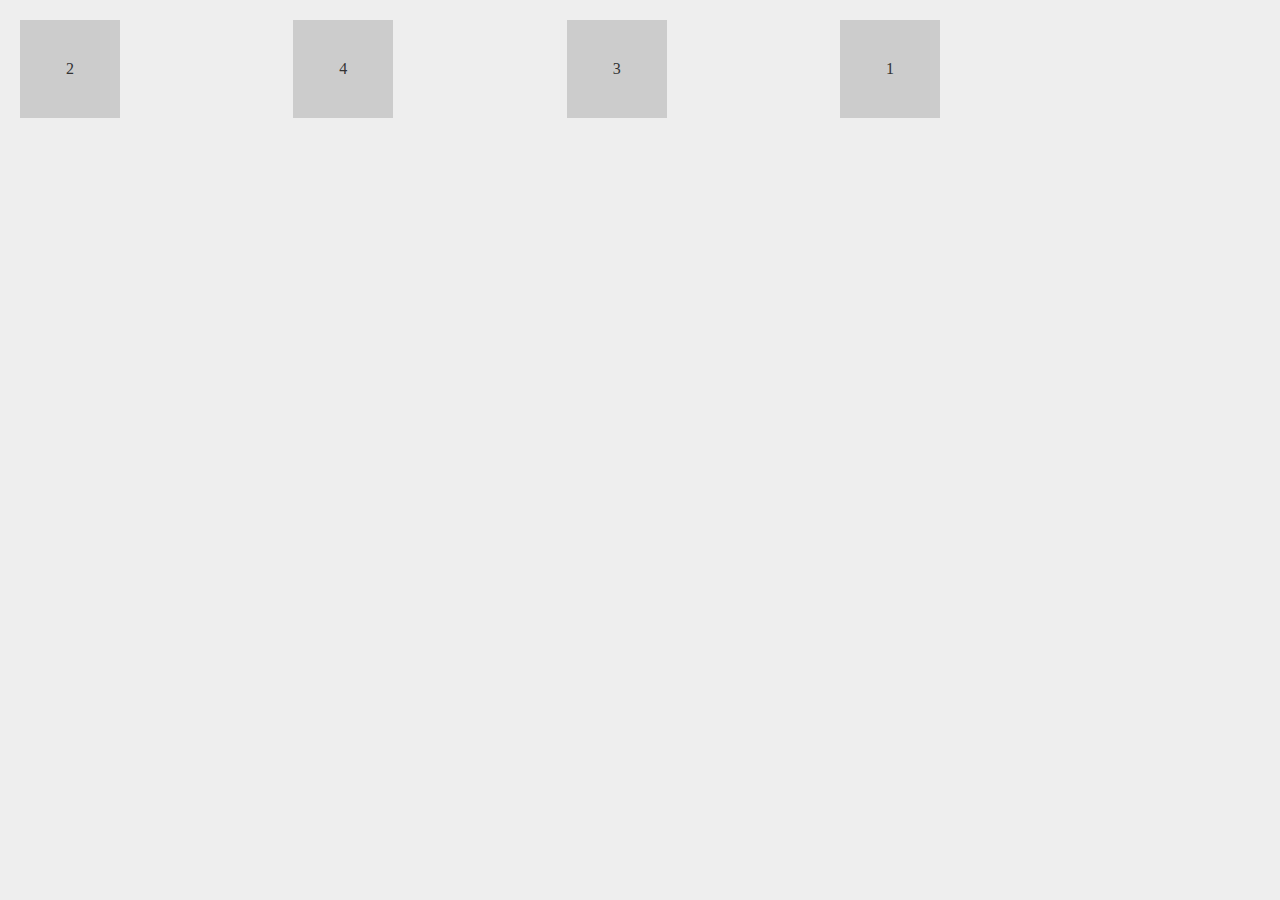
<file: index.html>
<!DOCTYPE html>
<html lang="en">
  <head>
    <title>CSS Flexbox</title>
    <link rel="stylesheet" type="text/css" href="style.css">
  </head>

  <body>
    <div class="wrapper">

      <section id="blocks">

        <div class="one">1</div>
        <div class="two">2</div>
        <div class="three">3</div>
        <div class="four">4</div>

      </section>
    </div>
  </body>
</html>
</file>
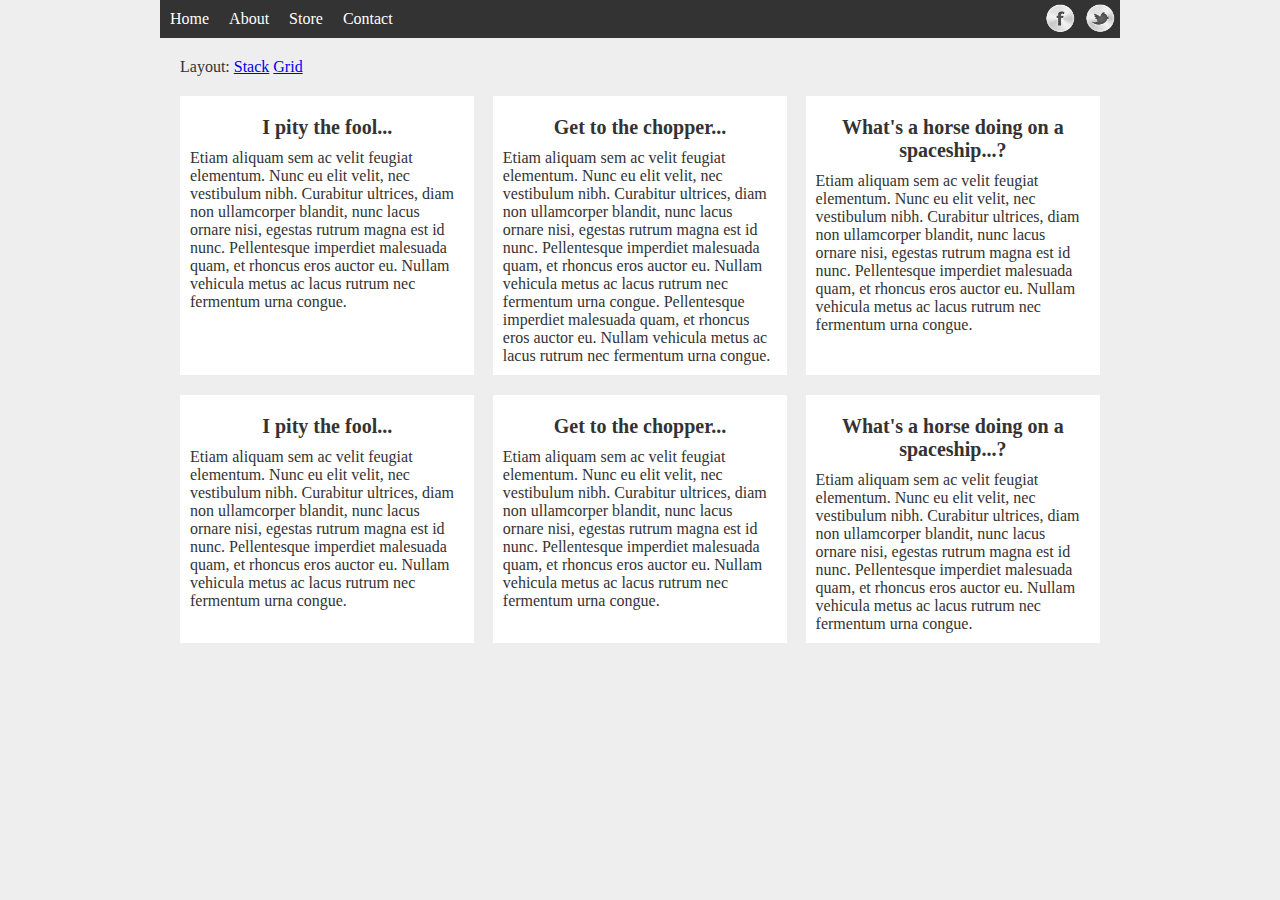
<file: layout/grid-vs-stack.html>
<!DOCTYPE html>
<html lang="en">
  <head>
    <title>The Net Ninja - CSS Flexbox</title>
    <link rel="stylesheet" type="text/css" href="style.css">
    <script src="https://code.jquery.com/jquery-1.12.1.js"></script>
  </head>
  <body>
    <div class="wrapper">

      <nav>
        <ul>
          <li><a href="">Home</a></li>
          <li><a href="">About</a></li>
          <li><a href="">Store</a></li>
          <li><a href="">Contact</a></li>
        </ul>
        <ul class="social">
          <li><a href="" class="fb">Facebook</a></li>
          <li><a href="" class="tw">Twitter</a></li>
        </ul>
      </nav>

      <div style="margin: 20px;">
        <span>Layout:</span>
        <a href="#" class="stack">Stack</a>
        <a href="#" class="grid">Grid</a>
      </div>
    
      <section id="blocks">
        <article>
          <h2>I pity the fool...</h2>
          <p>Etiam aliquam sem ac velit feugiat elementum. Nunc eu elit velit, nec vestibulum nibh. Curabitur ultrices, diam non ullamcorper blandit, nunc lacus ornare nisi, egestas rutrum magna est id nunc. Pellentesque imperdiet malesuada quam, et rhoncus eros auctor eu. Nullam vehicula metus ac lacus rutrum nec fermentum urna congue.</p>
        </article>
        <article>
          <h2>Get to the chopper...</h2>
          <p>Etiam aliquam sem ac velit feugiat elementum. Nunc eu elit velit, nec vestibulum nibh. Curabitur ultrices, diam non ullamcorper blandit, nunc lacus ornare nisi, egestas rutrum magna est id nunc. Pellentesque imperdiet malesuada quam, et rhoncus eros auctor eu. Nullam vehicula metus ac lacus rutrum nec fermentum urna congue. Pellentesque imperdiet malesuada quam, et rhoncus eros auctor eu. Nullam vehicula metus ac lacus rutrum nec fermentum urna congue.</p>
        </article>
        <article>
          <h2>What's a horse doing on a spaceship...?</h2>
          <p>Etiam aliquam sem ac velit feugiat elementum. Nunc eu elit velit, nec vestibulum nibh. Curabitur ultrices, diam non ullamcorper blandit, nunc lacus ornare nisi, egestas rutrum magna est id nunc. Pellentesque imperdiet malesuada quam, et rhoncus eros auctor eu. Nullam vehicula metus ac lacus rutrum nec fermentum urna congue.</p>
        </article>
        <article>
          <h2>I pity the fool...</h2>
          <p>Etiam aliquam sem ac velit feugiat elementum. Nunc eu elit velit, nec vestibulum nibh. Curabitur ultrices, diam non ullamcorper blandit, nunc lacus ornare nisi, egestas rutrum magna est id nunc. Pellentesque imperdiet malesuada quam, et rhoncus eros auctor eu. Nullam vehicula metus ac lacus rutrum nec fermentum urna congue.</p>
        </article>
        <article>
          <h2>Get to the chopper...</h2>
          <p>Etiam aliquam sem ac velit feugiat elementum. Nunc eu elit velit, nec vestibulum nibh. Curabitur ultrices, diam non ullamcorper blandit, nunc lacus ornare nisi, egestas rutrum magna est id nunc. Pellentesque imperdiet malesuada quam, et rhoncus eros auctor eu. Nullam vehicula metus ac lacus rutrum nec fermentum urna congue.</p>
        </article>
        <article>
          <h2>What's a horse doing on a spaceship...?</h2>
          <p>Etiam aliquam sem ac velit feugiat elementum. Nunc eu elit velit, nec vestibulum nibh. Curabitur ultrices, diam non ullamcorper blandit, nunc lacus ornare nisi, egestas rutrum magna est id nunc. Pellentesque imperdiet malesuada quam, et rhoncus eros auctor eu. Nullam vehicula metus ac lacus rutrum nec fermentum urna congue.</p>
        </article>
      </section>
      
    </div>
    
    <script>
      $("a.stack").on("click", function(){
        $("article").addClass("stack");
      });
      $("a.grid").on("click", function(){
        $("article").removeClass("stack");
      });
    </script>

  </body>
</html>
</file>
<file: style.css>
*{
    font-family: verdana;
    margin: 0;
}
body{
    background: #eee;
    color: #333;
}
.wrapper{
    width: 100%;
    max-width: 960px;
}
#blocks{
    display: flex;
    margin: 20px;
    justify-content: space-between;
}
#blocks div{
    flex: 0 0 100px;
    text-align: center;
    padding: 40px 0;
    background-color: #ccc; 
}
.one{order: 2;}
.two{order: -1;}
.three{order: 1;}
.four{order: 0;}
</file>
<file: layout/style.css>
*{
  font-family: verdana;
  margin: 0;
}

body{
  background: #eee;
  color: #333;
}

.wrapper{
  width: 100%;
  max-width: 960px;
  margin: 0 auto;
}

/* menu base styles */

nav{
  background: #333;
}

nav ul{
  list-style-type: none;
  padding: 0;
}

nav a{
  text-decoration: none;
  text-align: center;
  color: #fff;
  display: block;
  padding: 10px;
}

nav a:hover{
  background-color: #555;
}

/* social menu base styles */

a.tw{
  background: url(img/tw.png) no-repeat center;
  background-size: 80%;
    
}

a.fb{
  background: url(img/fb.png) no-repeat center;
  background-size: 80%;
}

.social a{
  text-indent: -10000px;
  margin: 0 auto;
}

.social{
  max-width: 80px;
  margin: 0 auto; /* do at end */
}

/* grid vs flex base styles */

#blocks{
  margin: 20px;
}

article{
  background-color: #fff;
  margin-bottom: 20px;
  padding: 10px;
  box-sizing: border-box;
}

article h2{
  text-align: center;
  font-size: 20px;
  margin: 10px 0;
}

/* flex styles */

nav ul.social li{
  flex: 1 1 0;
}

nav ul.social{
  flex: 1 1 0;
  display: flex;
}

@media screen and (min-width: 768px){

nav ul{
  display: flex;
}

nav li{
  flex: 1 1 0;
}
    
nav{
  display: flex;
  justify-content: space-between;
}
  
ul.social{
  margin: 0;
}

#blocks{
  display: flex;
  flex-wrap: wrap;
  justify-content: space-between;
}

article{
  flex: 0 1 32%;
  transition: flex-basis 0.2s linear;
}

article.stack{
  flex: 0 1 100%;
}
    
} /* end media 768 */
</file>
